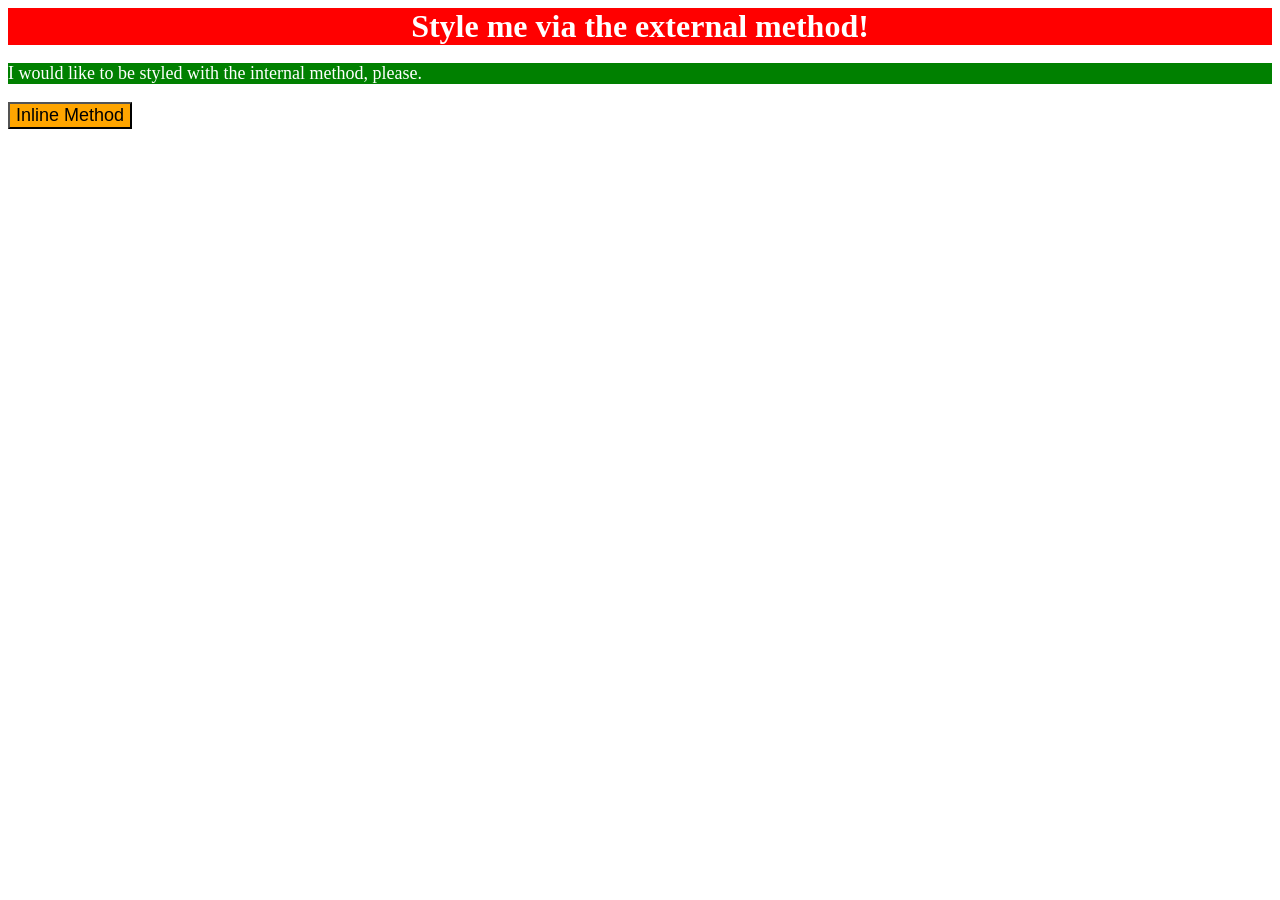
<file: foundations/intro-to-css/01-css-methods/index.html>
<!DOCTYPE html>
<html lang="en">
  <head>
    <meta charset="UTF-8">
    <meta http-equiv="X-UA-Compatible" content="IE=edge">
    <meta name="viewport" content="width=device-width, initial-scale=1.0">
    <title>Methods for Adding CSS</title>
    <link rel="stylesheet" href="style.css">
    <style>
      p{
        background-color: green;
        color: white;
        font-size: 18px;
      }
    </style>
  </head>
  <body>
    <div>Style me via the external method!</div>
    <p>I would like to be styled with the internal method, please.</p>
    <button style="background: orange; font-size: 18px;">Inline Method</button>
  </body>
</html>
</file>
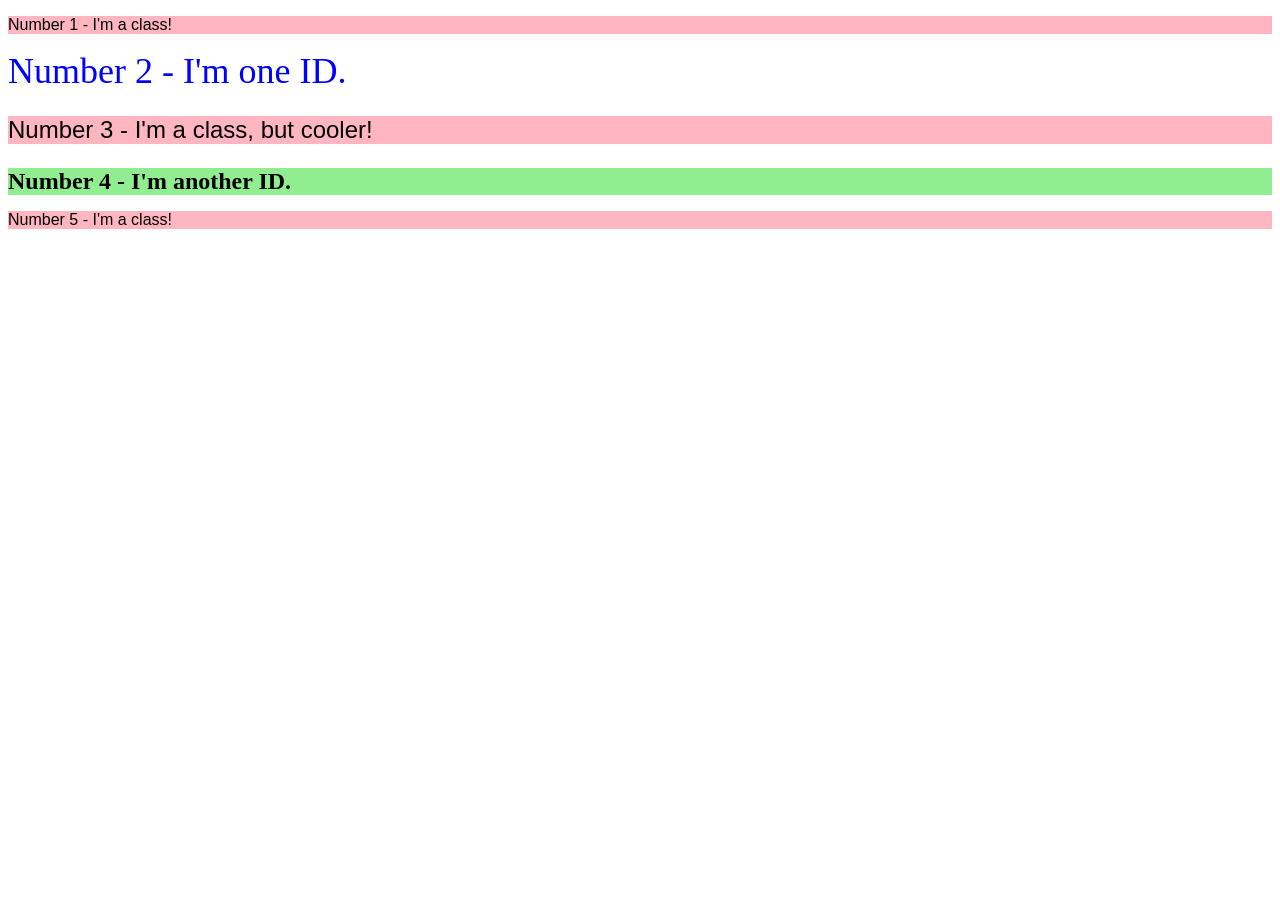
<file: foundations/intro-to-css/02-class-id-selectors/index.html>
<!DOCTYPE html>
<html lang="en">
  <head>
    <meta charset="UTF-8">
    <meta http-equiv="X-UA-Compatible" content="IE=edge">
    <meta name="viewport" content="width=device-width, initial-scale=1.0">
    <title>Class and ID Selectors</title>
    <link rel="stylesheet" href="style.css">
  </head>
  <body>
    <p>Number 1 - I'm a class!</p>
    <div style="color: blue; font-size: 36px;">Number 2 - I'm one ID.</div>
    <p style= "font-size:24px;">Number 3 - I'm a class, but cooler!</p>
    <div style="background: lightgreen; font-size: 24px; font-weight: 700;">Number 4 - I'm another ID.</div>
    <p>Number 5 - I'm a class!</p>
  </body>
</html>
</file>
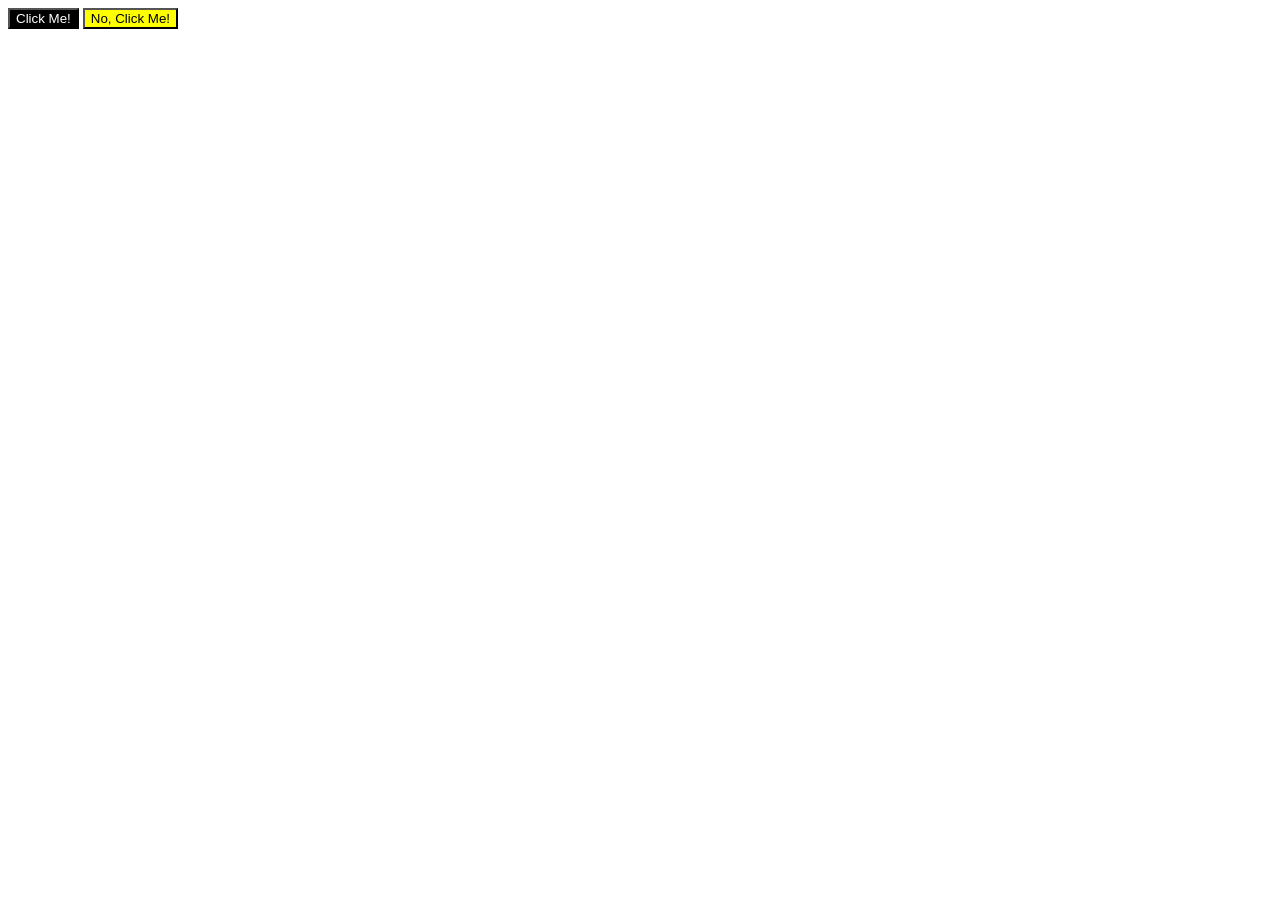
<file: foundations/intro-to-css/03-grouping-selectors/index.html>
<!DOCTYPE html>
<html lang="en">
  <head>
    <meta charset="UTF-8">
    <meta http-equiv="X-UA-Compatible" content="IE=edge">
    <meta name="viewport" content="width=device-width, initial-scale=1.0">
    <title>Grouping Selectors</title>
    <link rel="stylesheet" href="style.css">
  </head>
  <body>
    <button>Click Me!</button>
    <button style="background: yellow; color: black;">No, Click Me!</button>
  </body>
</html>
</file>
<file: foundations/intro-to-css/01-css-methods/style.css>
div{
    background-color: red;
    color: white;
    font-size: 32px;
    text-align: center;
    font-weight: bold;
    
}
</file>
<file: foundations/intro-to-css/02-class-id-selectors/style.css>
p{
    background: lightpink;
    font-family: Verdana, Geneva, Tahoma, sans-serif;
}
</file>
<file: foundations/intro-to-css/03-grouping-selectors/style.css>
button{
    background: black;
    color: white;
}
.button{
    font-size: 28px;
    font-family: Helvetica, Times New Roman, sans-serif;
}
/* Add CSS Styling */
</file>
